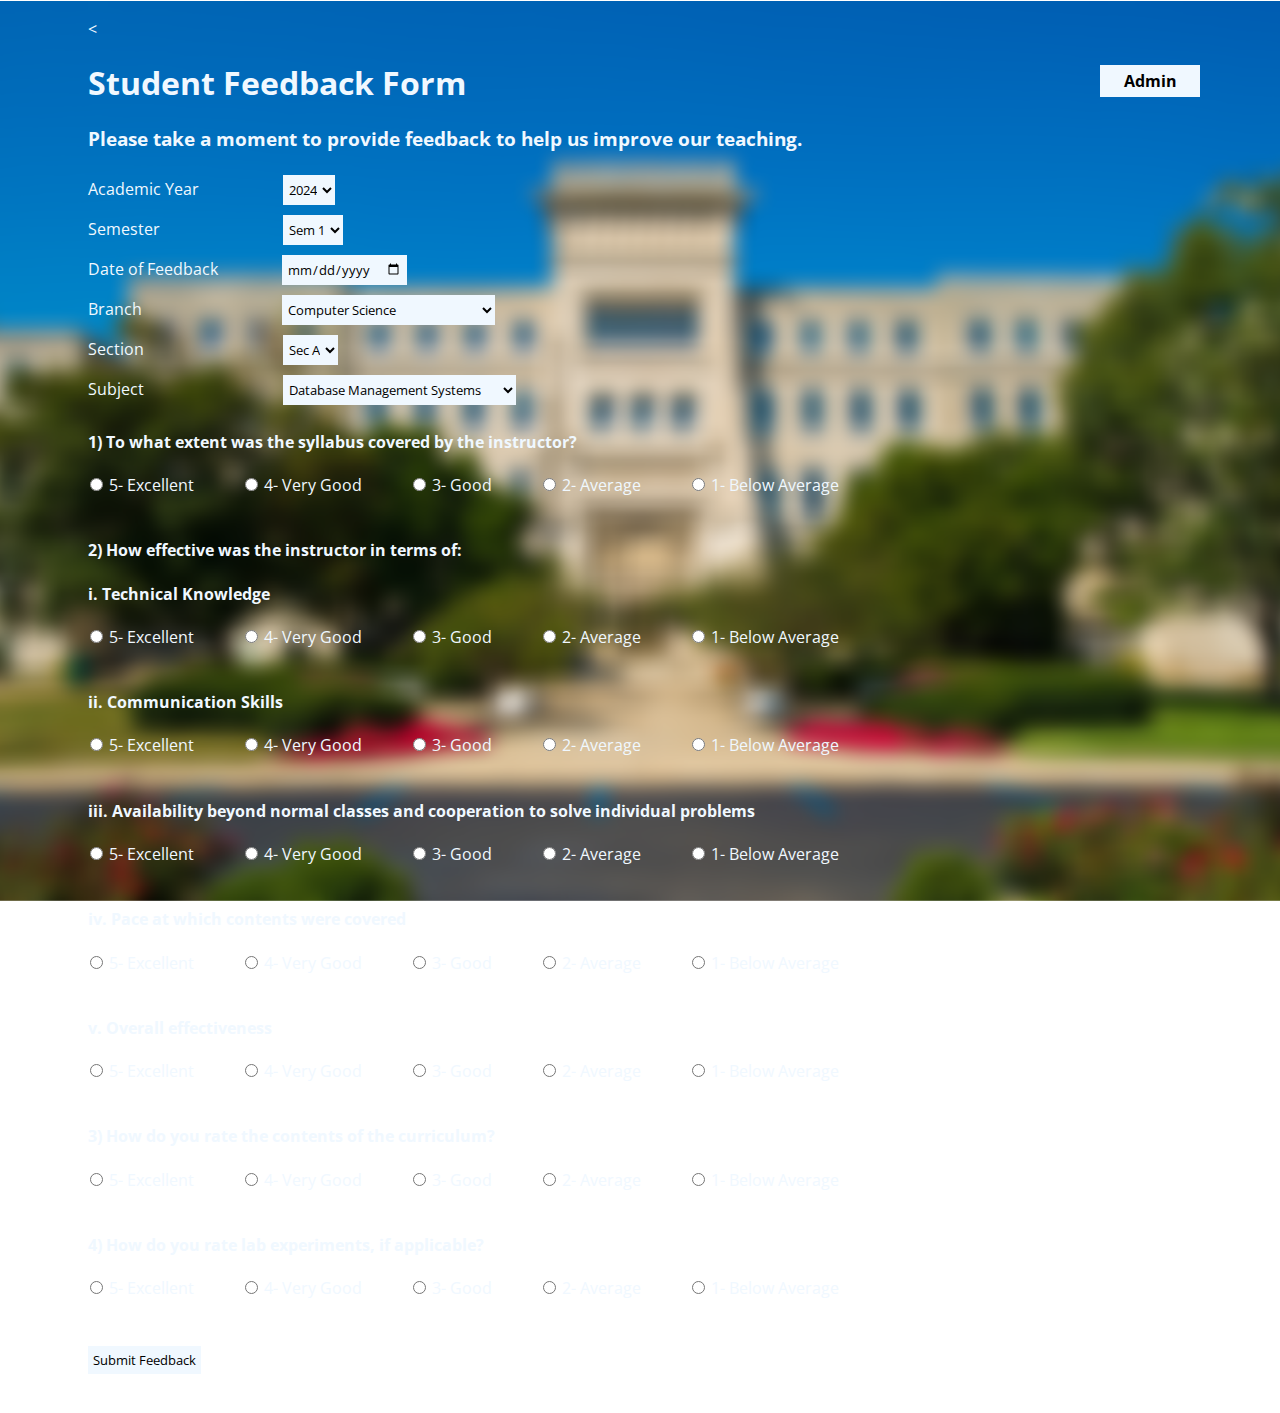
<file: index.html>
<<!DOCTYPE html>
<html lang="en">
<head>
  <meta charset="UTF-8">
  <meta name="viewport" content="width=device-width, initial-scale=1.0">
  <title>Student Feedback</title>
  <link href="css/styles.css" rel="stylesheet" type="text/css" media="all">
  <script>
    // Ensuring minimal JS interference with form submission
    window.addEventListener("load", function() {
      setTimeout(function() { window.scrollTo(0, 1); }, 0);
    }, false);
  </script>
</head>
<body>
    <form action="php/admin.php" method="POST">
      <div class="admin-login">
        <input type="submit" name="admin" value="Admin" id="admin" />
      </div>
    </form>

    <h1 class="main-heading">Student Feedback Form</h1>

    <div class="container">
      <h3>
        Please take a moment to provide feedback to help us improve our teaching.
      </h3>

      <form action="php/feedback.html" method="post" class="student-form">
        <div class="student-details">
          <label for="year">Academic Year</label>
          <select name="year" id="year">
            <option value="2024">2024</option>
            <option value="2023">2023</option>
            <option value="2022">2022</option>
            <option value="2021">2021</option>
          </select>
          <br />

          <label for="sem">Semester</label>
          <select name="sem" id="sem">
            <option value="1st">Sem 1</option>
            <option value="2nd">Sem 2</option>
            <option value="3rd">Sem 3</option>
            <option value="4th">Sem 4</option>
            <option value="5th">Sem 5</option>
            <option value="6th">Sem 6</option>
            <option value="7th">Sem 7</option>
            <option value="8th">Sem 8</option>
          </select>
          <br />

          <label for="date">Date of Feedback</label>
          <input type="date" id="date" name="date" />
          <br />

          <label for="branch">Branch</label>
          <select name="branch" id="branch">
            <option value="CSE">Computer Science</option>
            <option value="ECE">Electronics and Communication</option>
            <option value="DS">Data Science</option>
            <option value="ME">Mechanical</option>
            <option value="IT">Information Technology</option>
          </select>
          <br />

          <label for="section">Section</label>
          <select name="section" id="section">
            <option value="A">Sec A</option>
            <option value="B">Sec B</option>
          </select>
          <br />

          <label for="subject">Subject</label>
          <select name="subject" id="subject">
            <option value="DBMS">Database Management Systems</option>
            <option value="CS">Computer Science</option>
            <option value="ALGO">Algorithms</option>
            <option value="FSE">Fundamental Software Engineering</option>
            <option value="DV">Data Visualization</option>
          </select>
          <br />
        </div>

        <div class="student-feedback">
          <!-- Question 1 -->
          <h4>
            1) To what extent was the syllabus covered by the instructor?
          </h4>
          <label>
            <input type="radio" id="ques-1-5" name="ques1" value="5" />
            5- Excellent
          </label>
          <label>
            <input type="radio" id="ques-1-4" name="ques1" value="4" />
            4- Very Good
          </label>
          <label>
            <input type="radio" id="ques-1-3" name="ques1" value="3" />
            3- Good
          </label>
          <label>
            <input type="radio" id="ques-1-2" name="ques1" value="2" />
            2- Average
          </label>
          <label>
            <input type="radio" id="ques-1-1" name="ques1" value="1" />
            1- Below Average
          </label>
          <br /><br />
          <!-- Question 2 -->
          <h4>2) How effective was the instructor in terms of:</h4>
          <!-- Question 2-i -->
          <h4>i. Technical Knowledge</h4>
          <label>
            <input type="radio" id="ques-2i-5" name="ques-2i" value="5" />
            5- Excellent
          </label>
          <label>
            <input type="radio" id="ques-2i-4" name="ques-2i" value="4" />
            4- Very Good
          </label>
          <label>
            <input type="radio" id="ques-2i-3" name="ques-2i" value="3" />
            3- Good
          </label>
          <label>
            <input type="radio" id="ques-2i-2" name="ques-2i" value="2" />
            2- Average
          </label>
          <label>
            <input type="radio" id="ques-2i-1" name="ques-2i" value="1" />
            1- Below Average
          </label>
          <br /><br />
          <!-- Question 2-ii -->
          <h4>ii. Communication Skills</h4>
          <label>
            <input type="radio" id="ques-2ii-5" name="ques-2ii" value="5" />
            5- Excellent
          </label>
          <label>
            <input type="radio" id="ques-2ii-4" name="ques-2ii" value="4" />
            4- Very Good
          </label>
          <label>
            <input type="radio" id="ques-2ii-3" name="ques-2ii" value="3" />
            3- Good
          </label>
          <label>
            <input type="radio" id="ques-2ii-2" name="ques-2ii" value="2" />
            2- Average
          </label>
          <label>
            <input type="radio" id="ques-2ii-1" name="ques-2ii" value="1" />
            1- Below Average
          </label>
          <br /><br />
          <!-- Question 2-iii -->
          <h4>
            iii. Availability beyond normal classes and cooperation to solve individual problems
          </h4>
          <label>
            <input type="radio" id="ques-2iii-5" name="ques-2iii" value="5" />
            5- Excellent
          </label>
          <label>
            <input type="radio" id="ques-2iii-4" name="ques-2iii" value="4" />
            4- Very Good
          </label>
          <label>
            <input type="radio" id="ques-2iii-3" name="ques-2iii" value="3" />
            3- Good
          </label>
          <label>
            <input type="radio" id="ques-2iii-2" name="ques-2iii" value="2" />
            2- Average
          </label>
          <label>
            <input type="radio" id="ques-2iii-1" name="ques-2iii" value="1" />
            1- Below Average
          </label>
          <br /><br />
          <!-- Question 2-iv -->
          <h4>iv. Pace at which contents were covered</h4>
          <label>
            <input type="radio" id="ques-2iv-5" name="ques-2iv" value="5" />
            5- Excellent
          </label>
          <label>
            <input type="radio" id="ques-2iv-4" name="ques-2iv" value="4" />
            4- Very Good
          </label>
          <label>
            <input type="radio" id="ques-2iv-3" name="ques-2iv" value="3" />
            3- Good
          </label>
          <label>
            <input type="radio" id="ques-2iv-2" name="ques-2iv" value="2" />
            2- Average
          </label>
          <label>
            <input type="radio" id="ques-2iv-1" name="ques-2iv" value="1" />
            1- Below Average
          </label>
          <br /><br />
          <!-- Question 2-v -->
          <h4>v. Overall effectiveness</h4>
          <label>
            <input type="radio" id="ques-2v-5" name="ques-2v" value="5" />
            5- Excellent
          </label>
          <label>
            <input type="radio" id="ques-2v-4" name="ques-2v" value="4" />
            4- Very Good
          </label>
          <label>
            <input type="radio" id="ques-2v-3" name="ques-2v" value="3" />
            3- Good
          </label>
          <label>
            <input type="radio" id="ques-2v-2" name="ques-2v" value="2" />
            2- Average
          </label>
          <label>
            <input type="radio" id="ques-2v-1" name="ques-2v" value="1" />
            1- Below Average
          </label>
          <br /><br />
          <!-- Question 3 -->
          <h4>3) How do you rate the contents of the curriculum?</h4>
          <label>
            <input type="radio" id="ques3-5" name="ques3" value="5" />
            5- Excellent
          </label>
          <label>
            <input type="radio" id="ques3-4" name="ques3" value="4" />
            4- Very Good
          </label>
          <label>
            <input type="radio" id="ques3-3" name="ques3" value="3" />
            3- Good
          </label>
          <label>
            <input type="radio" id="ques3-2" name="ques3" value="2" />
            2- Average
          </label>
          <label>
            <input type="radio" id="ques3-1" name="ques3" value="1" />
            1- Below Average
          </label>
          <br /><br />
          <!-- Question 4 -->
          <h4>4) How do you rate lab experiments, if applicable?</h4>
          <label>
            <input type="radio" id="ques4-5" name="ques4" value="5" />
            5- Excellent
          </label>
          <label>
            <input type="radio" id="ques4-4" name="ques4" value="4" />
            4- Very Good
          </label>
          <label>
            <input type="radio" id="ques4-3" name="ques4" value="3" />
            3- Good
          </label>
          <label>
            <input type="radio" id="ques4-2" name="ques4" value="2" />
            2- Average
          </label>
          <label>
            <input type="radio" id="ques4-1" name="ques4" value="1" />
            1- Below Average
          </label>
          <br /><br />
          <!-- Submit Button -->
          <div class="submit-form">
          <input type="submit" value="Submit Feedback" />
        </div>
      </form>
    </div>
  </body>
</html>
</file>
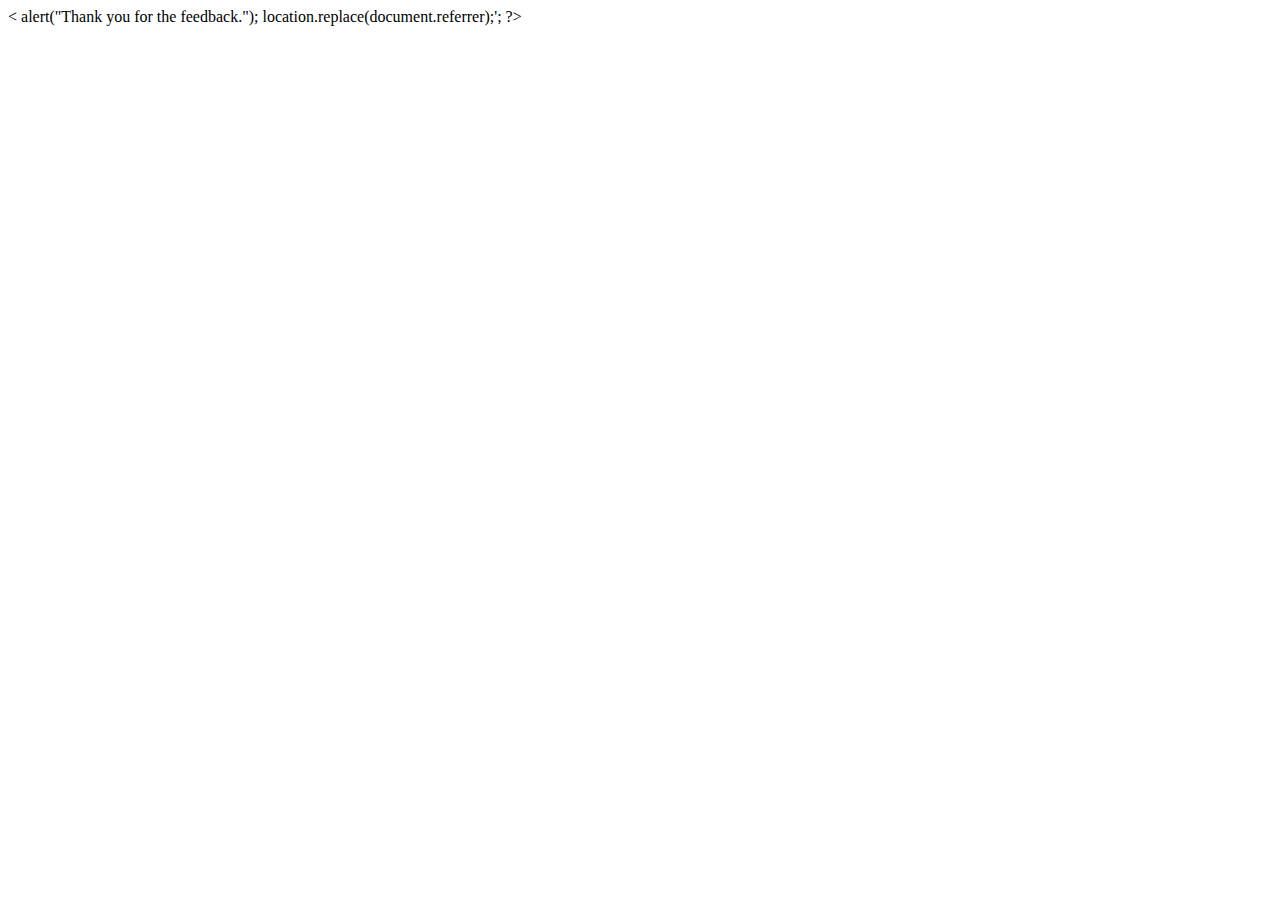
<file: php/feedback.html>
<<!DOCTYPE html>
<html lang="en">
<head>
</head>
<body>
<?php 
    ob_start(); 
    require 'config.php';

    $year = $_POST['year'];
    $sem = $_POST['sem'];
    $date = $_POST['date'];
    $branch = $_POST['branch'];
    $section = $_POST['section'];
    $subject = $_POST['subject'];
    $ques1 = $_POST['ques1'];
    $ques2i = $_POST['ques-2i'];
    $ques2ii = $_POST['ques-2ii'];
    $ques2iii = $_POST['ques-2iii'];
    $ques2iv = $_POST['ques-2iv'];
    $ques2v = $_POST['ques-2v'];
    $ques3 = $_POST['ques3'];
    $ques4 = $_POST['ques4'];

    $query = mysqli_query($con, "INSERT INTO `feedback`(`year`, `sem`, `date`, `branch`, `section`, `subject`, `ques1`, `ques2i`, `ques2ii`, `ques2iii`, `ques2iv`, `ques2v`, `ques3`, `ques4`) 
                                 VALUES ('$year', '$sem', '$date', '$branch', '$section', '$subject', '$ques1', '$ques2i', '$ques2ii', '$ques2iii', '$ques2iv', '$ques2v', '$ques3', '$ques4')");

    echo '<script>alert("Thank you for the feedback."); location.replace(document.referrer);</script>';
?>
</body>
</html>
</file>
<file: css/styles.css>
@import url(https://fonts.googleapis.com/css?family=Open+Sans+Condensed:300,700|Open+Sans:400,300,600);
*,
*:before,
*:after {
  box-sizing: border-box;
  font-family: "open sans", helvetica, arial, sans;
}
body {
  background-image: url('Bradley.jpg');
  background-repeat: no-repeat;
  background-position: center center;
  background-attachment: fixed;
  background-size: cover;
  color: aliceblue;
  padding: 10px 80px; /* Adjusted padding values */
}
input {
  outline: none;
  border: none;
  padding: 5px;
  margin: 5px 0 5px 0;
  background-color: aliceblue;
}
.student-details select,
.student-details select:focus {
  outline: none;
  border: none;
  padding: 5px 2px 5px 2px;
  margin: 5px 0 5px 0;
  background-color: aliceblue;
}
.student-details #year {
  margin-left: 80px;
}
.student-details #sem {
  margin-left: 119px;
}
.student-details #date {
  margin-left: 60px;
}
.student-details #branch {
  margin-left: 136px;
}
.student-details #section {
  margin-left: 135px;
}
.student-details #subject {
  margin-left: 135px;
}
.student-feedback label {
  padding-right: 45px;
}
.student-feedback input[type="radio"] {
  margin: 0 2px 0 2px;
}
.student-feedback textarea {
  width: 500px;
  height: 100px;
  outline: none;
  border: none;
  padding: 8px;
  margin: 5px 0 5px 0;
  background-color: aliceblue;
}
.submit-form {
  padding-top: 20px;
}
.submit-form #submit {
  font-size: medium;
  font-weight: bold;
  width: 100px;
}
.admin-login {
  position: absolute;
  right: 80px;
  padding-top: 20px;
}
.admin-login #admin {
  font-size: medium;
  font-weight: bold;
  width: 100px;
}
.copyright-text {
  font-size: 14px;
}
</file>
